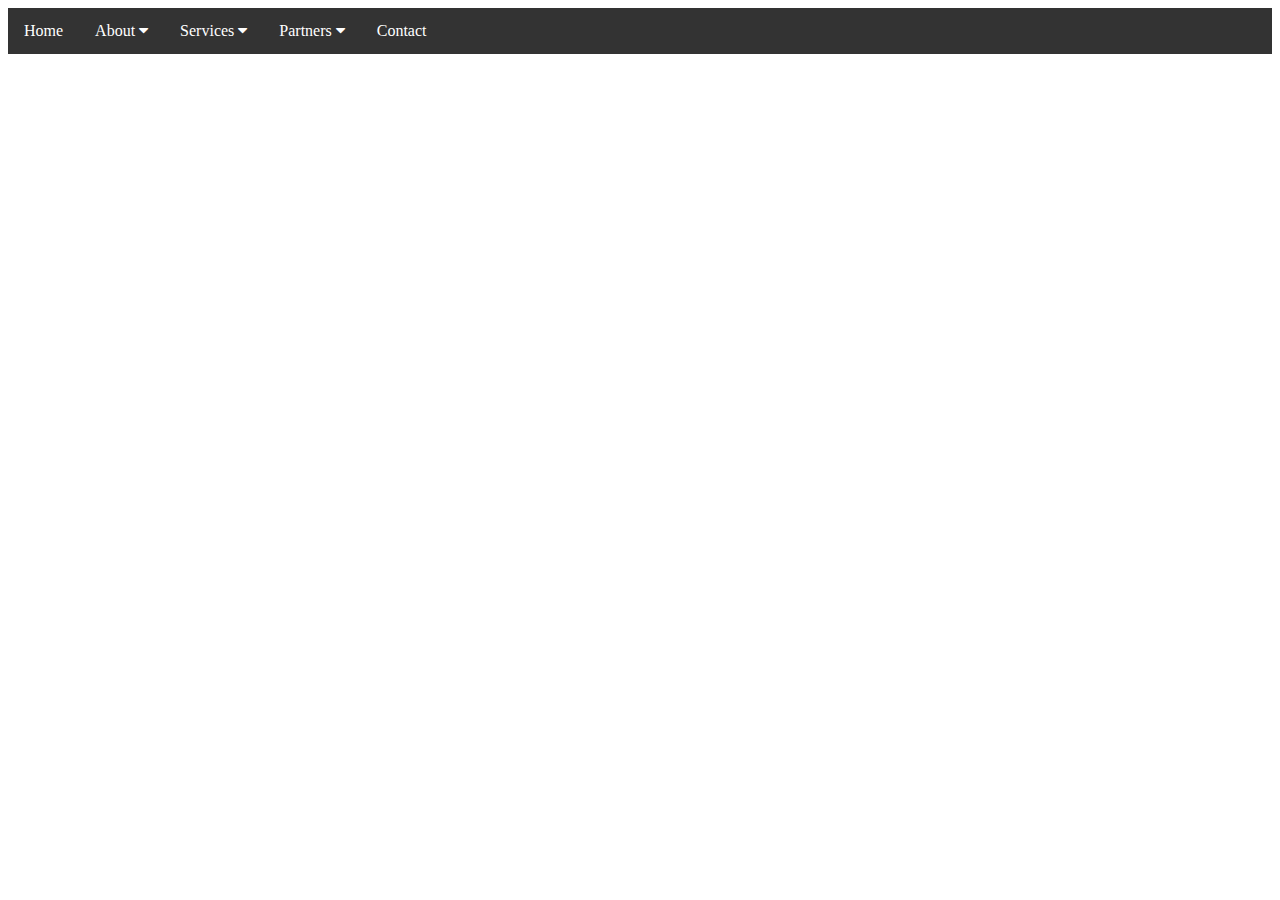
<file: index2.html>
<!DOCTYPE html>
<html lang="en">
<head>
    <meta charset="UTF-8">
    <meta http-equiv="X-UA-Compatible" content="IE=edge">
    <meta name="viewport" content="width=device-width, initial-scale=1.0">
    <link rel="stylesheet" href="https://cdnjs.cloudflare.com/ajax/libs/font-awesome/4.7.0/css/font-awesome.min.css">
    <link rel="stylesheet" href="./style2.css">
    <title>192.168.1.2</title>
</head>
<body>
    <div class="navbar">
        <a href="#home">Home</a>
        <div class="subnav">
          <button class="subnavbtn">About <i class="fa fa-caret-down"></i></button>
          <div class="subnav-content">
            <a href="#company">Company</a>
            <a href="#team">Team</a>
            <a href="#careers">Careers</a>
          </div>
        </div>
        <div class="subnav">
          <button class="subnavbtn">Services <i class="fa fa-caret-down"></i></button>
          <div class="subnav-content">
            <a href="#bring">Bring</a>
            <a href="#deliver">Deliver</a>
            <a href="#package">Package</a>
            <a href="#express">Express</a>
          </div>
        </div>
        <div class="subnav">
          <button class="subnavbtn">Partners <i class="fa fa-caret-down"></i></button>
          <div class="subnav-content">
            <a href="#link1">Link 1</a>
            <a href="#link2">Link 2</a>
            <a href="#link3">Link 3</a>
            <a href="#link4">Link 4</a>
          </div>
        </div>
        <a href="#contact">Contact</a>
         <!--here for logo or something else like this  -->
      </div>
</body>
</html>
</file>
<file: style2.css>
/* The navigation menu */
.navbar {
    overflow: hidden;
    background-color: #333;
  }
  
  /* Navigation links */
  .navbar a {
    float: left;
    font-size: 16px;
    color: white;
    text-align: center;
    padding: 14px 16px;
    text-decoration: none;
  }
  
  /* The subnavigation menu */
  .subnav {
    float: left;
    overflow: hidden;
  }
  
  /* Subnav button */
  .subnav .subnavbtn {
    font-size: 16px;
    border: none;
    outline: none;
    color: white;
    padding: 14px 16px;
    background-color: inherit;
    font-family: inherit;
    margin: 0;
  }
  
  /* Add a red background color to navigation links on hover */
  .navbar a:hover, .subnav:hover .subnavbtn {
    background-color: red;
  }
  
  /* Style the subnav content - positioned absolute */
  .subnav-content {
    display: none;
    position: absolute;
    left: 0;
    background-color: red;
    width: 100%;
    z-index: 1;
  }
  
  /* Style the subnav links */
  .subnav-content a {
    float: left;
    color: white;
    text-decoration: none;
  }
  
  /* Add a grey background color on hover */
  .subnav-content a:hover {
    background-color: #eee;
    color: black;
  }
  
  /* When you move the mouse over the subnav container, open the subnav content */
  .subnav:hover .subnav-content {
    display: block;
  }
</file>
